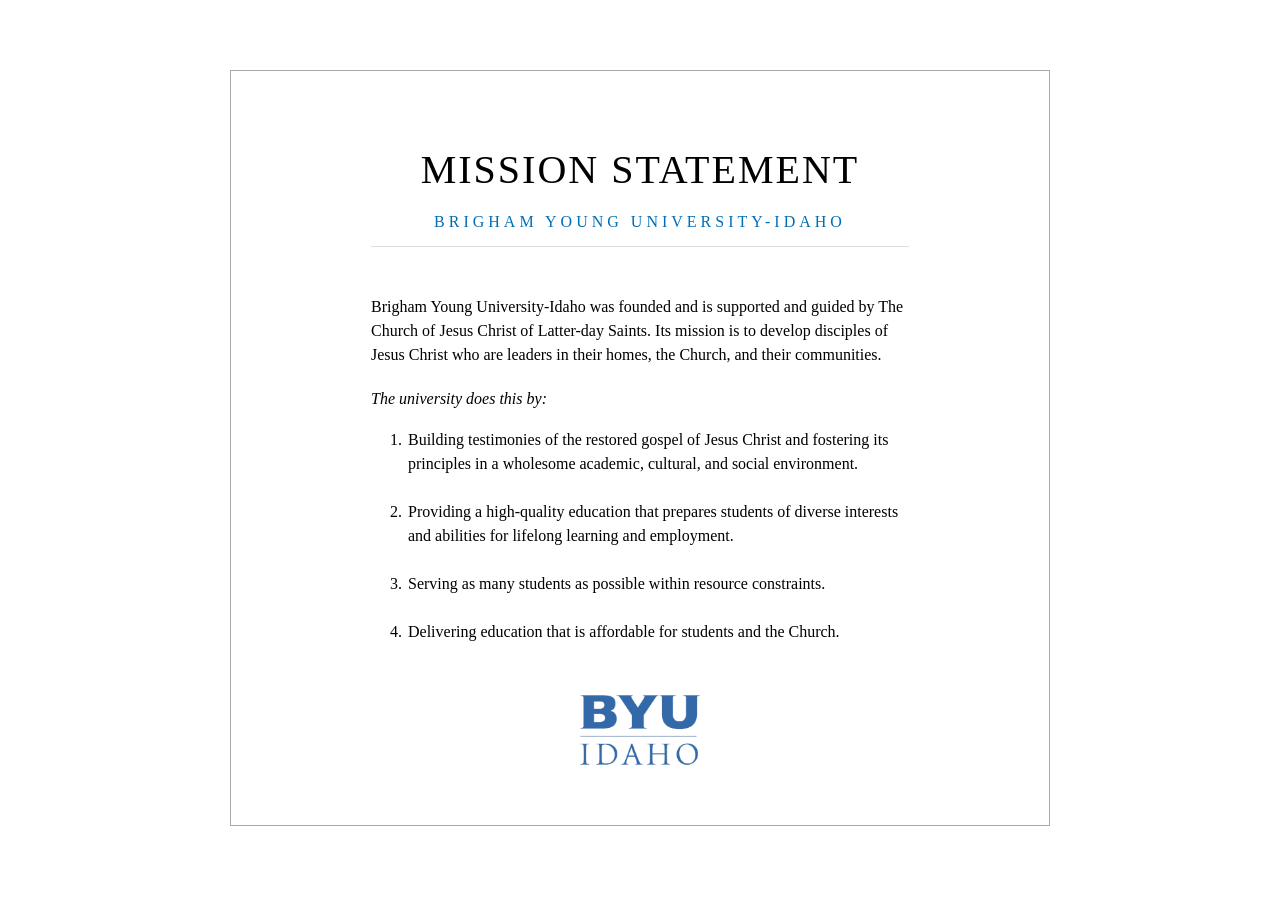
<file: Week 1/mission/index.html>
<!DOCTYPE html>
<html lang="en">
<head>
  <meta charset="UTF-8">
  <meta name="viewport" content="width=device-width, initial-scale=1.0">
  <meta name="description" content="Your page description">
  <title>Mission Statement</title>
  <link rel="stylesheet" href="mission.css">
</head>
<body>
  <header>
    <h1>MISSION STATEMENT</h1>
    <h2>BRIGHAM YOUNG UNIVERSITY-IDAHO</h2>
    <hr>
  </header>

   <main> 
     <p class="mission-statement">Brigham Young University-Idaho was founded and is supported and 
        guided by The Church of Jesus Christ of Latter-day Saints. Its mission is to develop disciples of Jesus Christ 
        who are leaders in their homes, the Church, and their communities.</p>
     <p class="university-does-this"><em>The university does this by:</em></p>
     <ol>
       <li>Building testimonies of the restored gospel of Jesus Christ and fostering its principles in a wholesome academic, cultural, and social environment.</li>
       <li>Providing a high-quality education that prepares students of diverse interests and abilities for lifelong learning and employment.</li>
       <li>Serving as many students as possible within resource constraints.</li>
       <li>Delivering education that is affordable for students and the Church.</li>
     </ol>
   </main>

  <footer>
   <img src="byui-logo-blue.webp" alt="BYU-Idaho logo">
  </footer>

</body>
</html>
</file>
<file: Week 1/mission/mission.css>
body{
    font-size: 16px;
     max-width: 820px;
     margin: 70px auto;
     border: 1px solid darkgray;
     padding: 55px 140px;
     box-sizing: border-box;
}
h1,h2{
    text-align: center; 
    font-family: 'Times New Roman', Times, serif;
}
h1{
    font-size: 40px;   
    font-weight: 400;
    letter-spacing: 2px;
    margin: 20px 0;
    
}
h2{
    color: #006EB6;
    font-size: 16px;
    font-weight: 400;
    letter-spacing: 4px;
    margin: 15px;
}
hr{
    width: 100%;
    max-width: 600px;
    margin: 4px auto 48px;
    border:0;
    border-top: 1px solid #ddd;
}

main{
  font-family: "Times New Roman", Times, serif;
  font-size: 16px;
  line-height: 1.5em;
  font-weight: 400;
  
}
p.mission-statement{
    text-align: left;
     margin: 0 0 20px;
}
p.university-does-this{
    
    text-align: left;
     margin: 0 0 15px;
}

ol{
    padding-left: 35px;
    margin:0;
}
li{
    text-align: left;
    margin-bottom:20px;
    padding: 2px;
}
footer{
    text-align: center;
}
footer img{
    display: block;
    width: 140px;
    margin: 45px auto 0;
    
}
</file>
